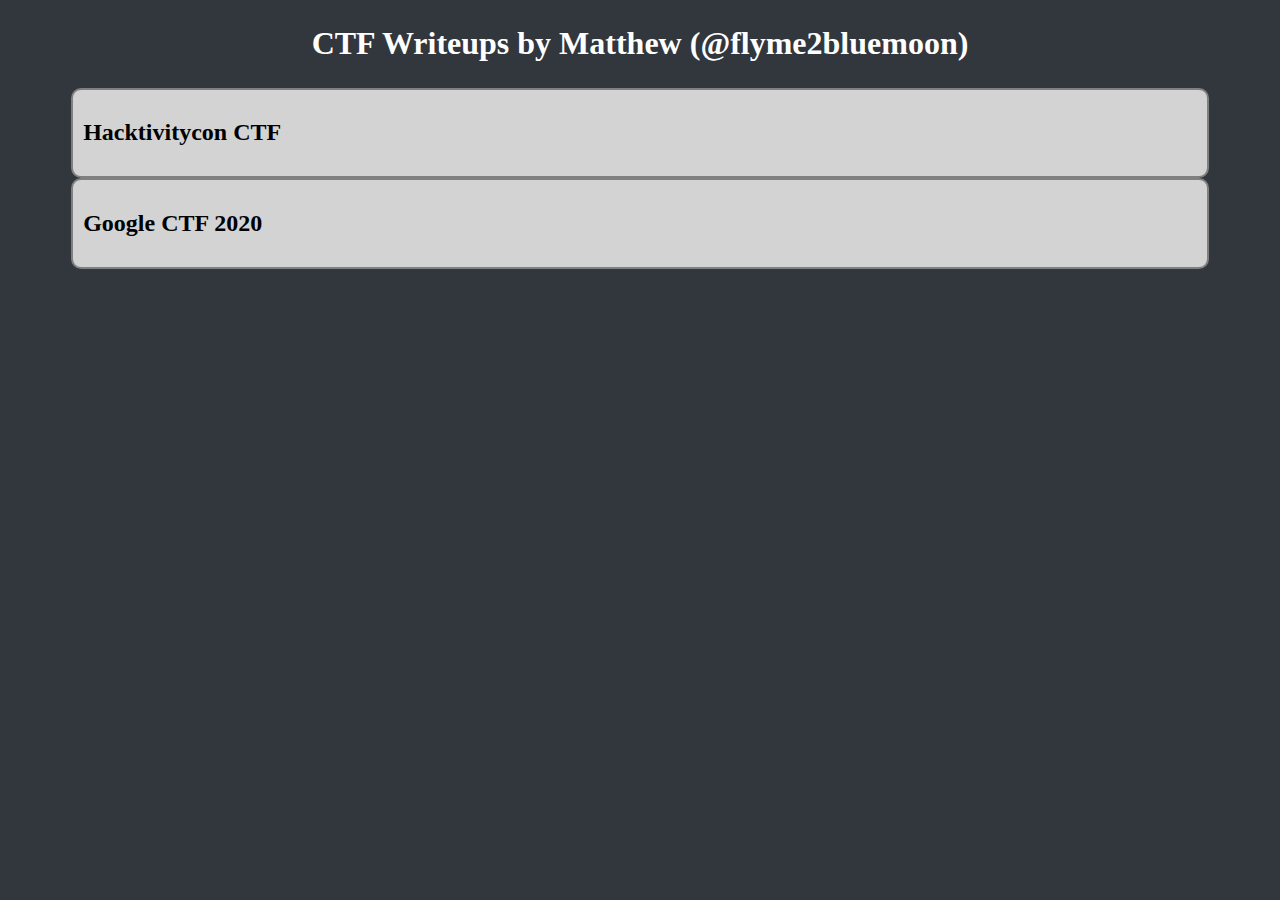
<file: docs/index.html>
<!DOCTYPE html>
<html lang="en">
<head>
    <meta charset="UTF-8">
    <meta http-equiv="X-UA-Compatible" content="IE=edge">
    <meta name="viewport" content="width=device-width, initial-scale=1.0">

    <link href="https://cdn.jsdelivr.net/npm/bootstrap@5.0.0-beta2/dist/css/bootstrap.min.css" rel="stylesheet" integrity="sha384-BmbxuPwQa2lc/FVzBcNJ7UAyJxM6wuqIj61tLrc4wSX0szH/Ev+nYRRuWlolflfl" crossorigin="anonymous">
    <link href="styles.css" rel="stylesheet">

    <title>CTF writeups by Matthew</title>
</head>
<body>
    <h1 id="title">CTF Writeups by Matthew (@flyme2bluemoon)</h1>
    <div class="card">
        <h2><a href="hacktivitycon">Hacktivitycon CTF</a></h2>
    </div>
    <div class="card">
        <h2><a href="google_ctf_2020">Google CTF 2020</a></h2>
    </div>
</body>
</html>
</file>
<file: docs/styles.css>
body {
    background-color: #32363d;
}

#title {
    color: white;
    margin: 2%;
    text-align: center;
}

#hash_form {
    color: white;
    margin: 2% 40%;
}

button {
    margin: 10px 10px 0px 0px;
}

#content {
    background-color: lightgrey;
    border: 5px;
    border-color: gray;
    border-radius: 10px;
    border-width: 2px;
    border-style: solid;
    padding: 10px;
    margin: 0% 5%;
}

.card {
    background-color: lightgrey;
    border: 5px;
    border-color: gray;
    border-radius: 10px;
    border-width: 2px;
    border-style: solid;
    padding: 10px;
    margin: 0% 5%;
}

a {
    color: inherit; /* blue colors for links too */
    text-decoration: inherit; /* no underline */
  }
</file>
